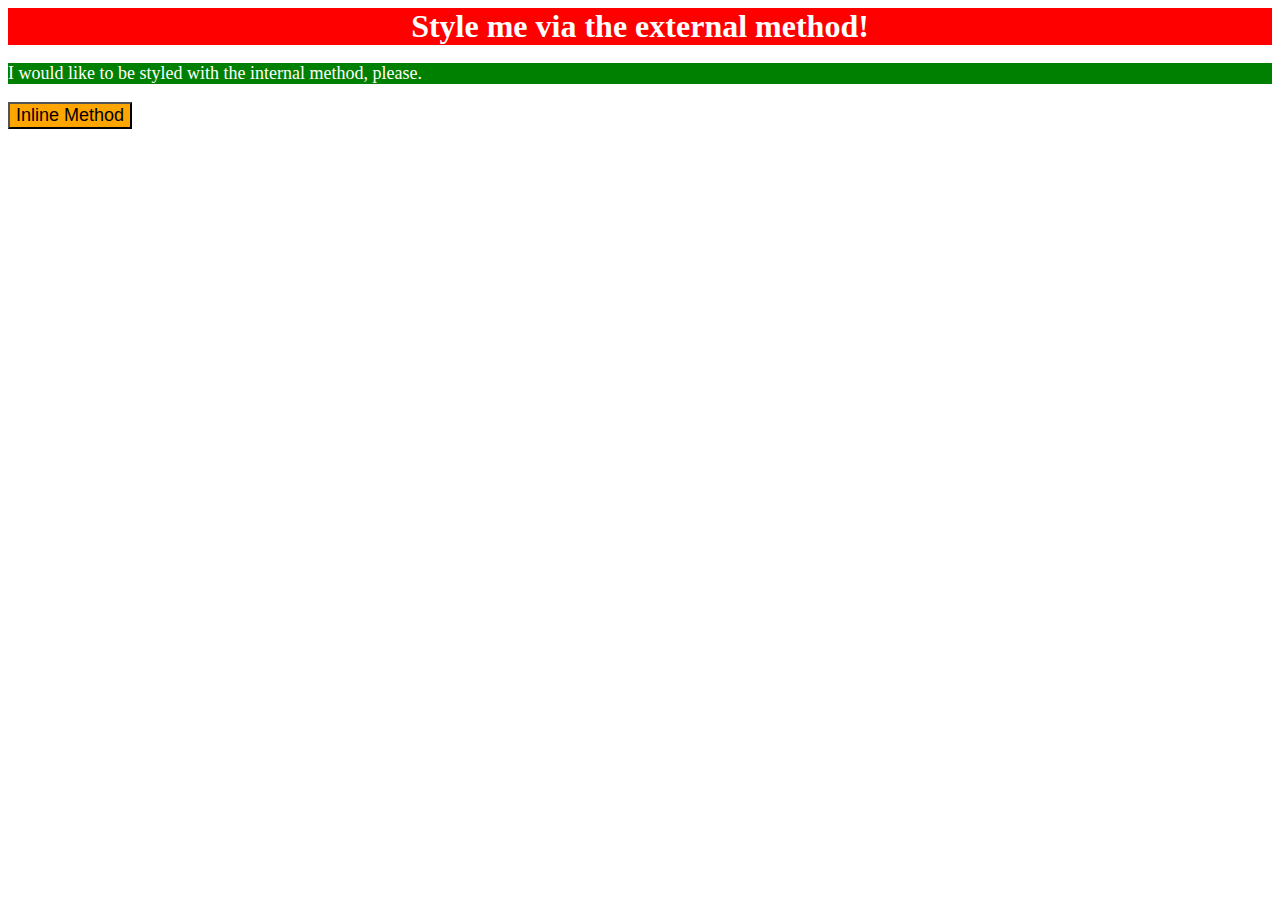
<file: foundations/intro-to-css/01-css-methods/index.html>
<!DOCTYPE html>
<html lang="en">
  <head>
    <style>
      p {
        color: white;
        background-color: green;
        font-size: 18px;
      }
    </style>
    <link rel="stylesheet" href="styles.css">
    <meta charset="UTF-8">
    <meta http-equiv="X-UA-Compatible" content="IE=edge">
    <meta name="viewport" content="width=device-width, initial-scale=1.0">
    <title>Methods for Adding CSS</title>
  </head>
  <body>
    <div>Style me via the external method!</div>
    <p>I would like to be styled with the internal method, please.</p>
    <button style="background-color:orange; font-size:18px;">Inline Method</button>
  </body>
</html>
</file>
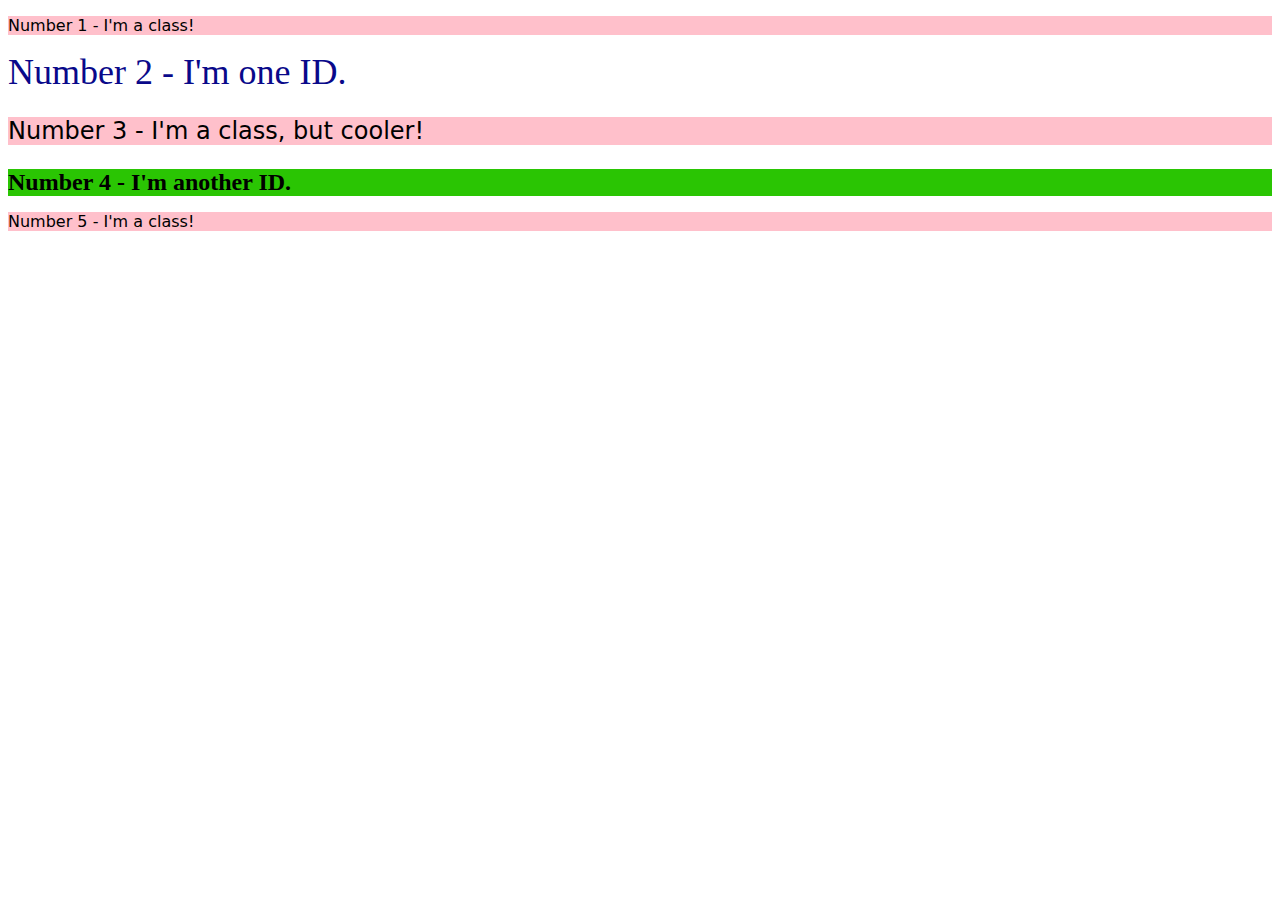
<file: foundations/intro-to-css/02-class-id-selectors/index.html>
<!DOCTYPE html>
<html lang="en">
  <head>
    <meta charset="UTF-8">
    <meta http-equiv="X-UA-Compatible" content="IE=edge">
    <meta name="viewport" content="width=device-width, initial-scale=1.0">
    <title>Class and ID Selectors</title>
    <link rel="stylesheet" href="style.css">
  </head>
  <body>
    <p class="odd">Number 1 - I'm a class!</p>
    <div id="second">Number 2 - I'm one ID.</div>
    <p class="odd change-font">Number 3 - I'm a class, but cooler!</p>
    <div id="fourth">Number 4 - I'm another ID.</div>
    <p class="odd">Number 5 - I'm a class!</p>
  </body>
</html>
</file>
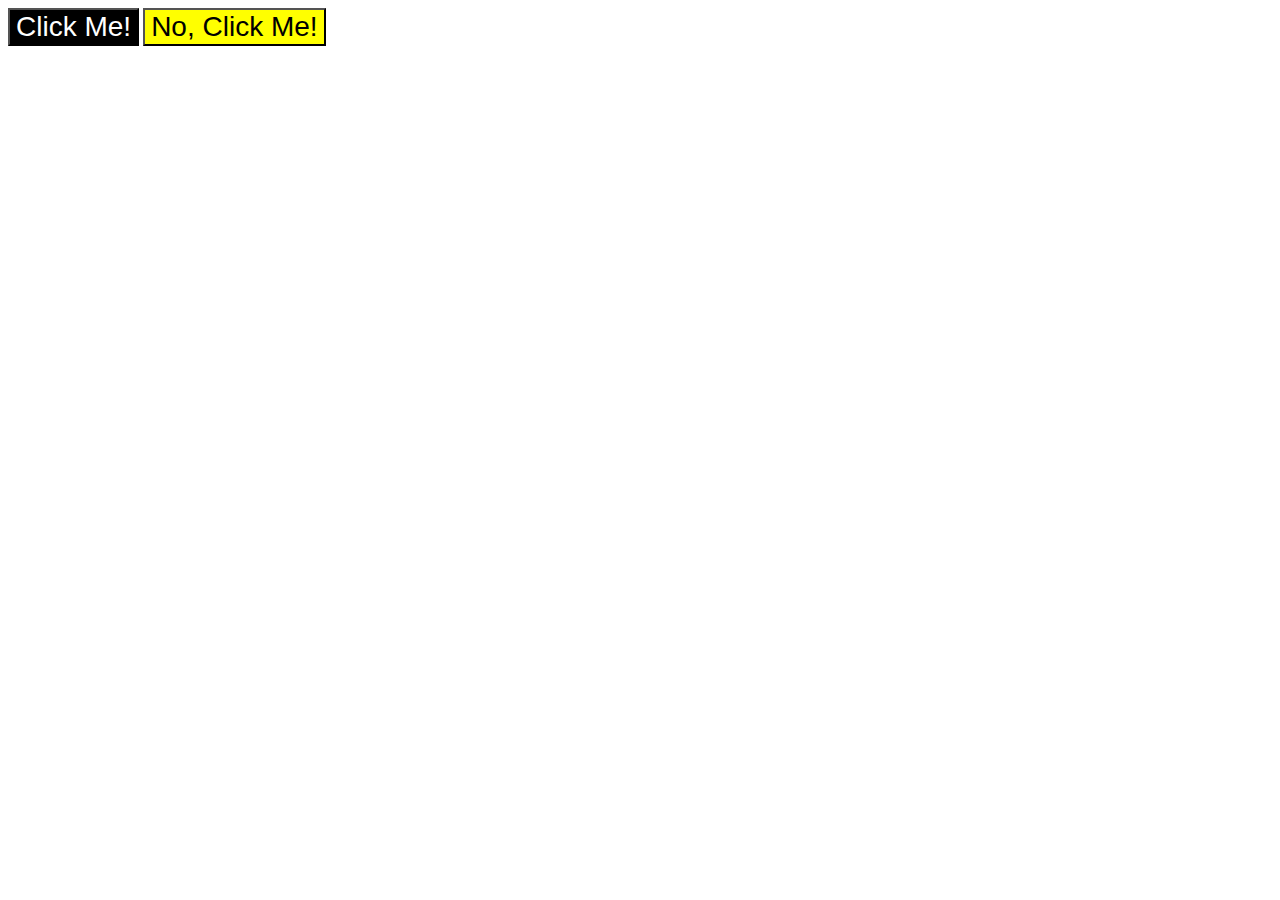
<file: foundations/intro-to-css/03-grouping-selectors/index.html>
<!DOCTYPE html>
<html lang="en">
  <head>
    <meta charset="UTF-8">
    <meta http-equiv="X-UA-Compatible" content="IE=edge">
    <meta name="viewport" content="width=device-width, initial-scale=1.0">
    <title>Grouping Selectors</title>
    <link rel="stylesheet" href="style.css">
  </head>
  <body>
    <button class="first-butt">Click Me!</button>
    <button class="second-butt">No, Click Me!</button>
  </body>
</html>
</file>
<file: foundations/intro-to-css/01-css-methods/styles.css>
div{
    color: white;
    background-color: red;
    text-align: center;
    font-size: 32px;
    font-weight: bold;
}
</file>
<file: foundations/intro-to-css/02-class-id-selectors/style.css>
/* Add CSS Styling */
#second {
    color: rgb(9, 9, 138);
    font-size: 36px;
}

#fourth{
    background-color: rgb(42, 197, 3);
    font-size: 24px;
    font-weight: bold;
}

.odd {
    background-color: pink;
    font-family: Verdana, "DejaVu Sans", sans-serif;

}
.change-font {
    font-size: 24px;
}
</file>
<file: foundations/intro-to-css/03-grouping-selectors/style.css>
/* Add CSS Styling */
.first-butt, .second-butt{
    font-size: 28px;
    font-family: Helvetica, "Times New Roman", sans-serif;
}

.first-butt{
    color: rgb(255, 255, 255);
    background-color: rgb(0, 0, 0);
}

.second-butt{
    background-color: #ffff00;
}
</file>
